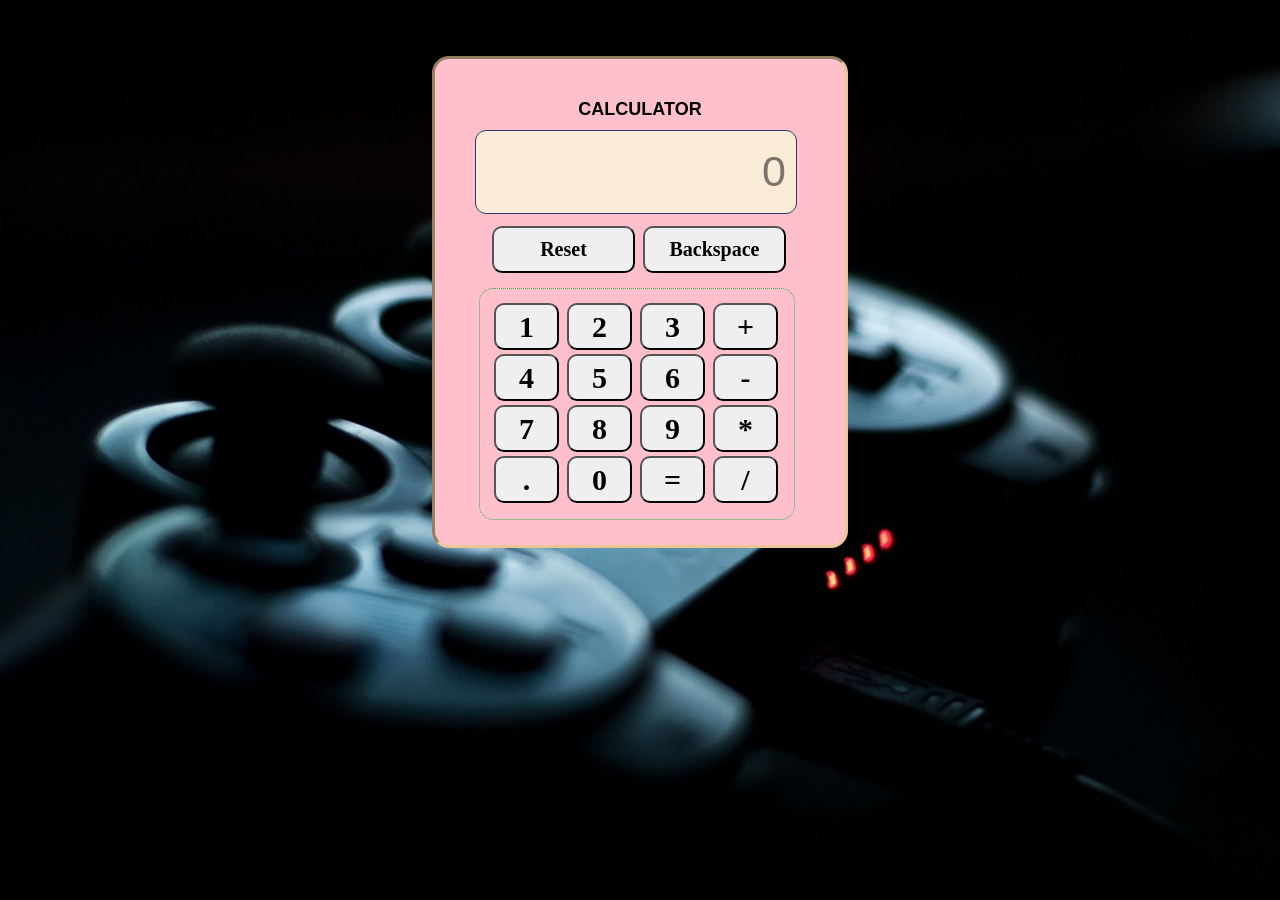
<file: Calculator.html>
<!DOCTYPE html>
<html>
	<head>
		<title>Calculator</title>
		<meta charset="utf-8"/>
		<link rel="stylesheet" href="design.css"/>
		<script src="logic.js"></script>
	</head>
	<body>
		<div class="container">
			<div class="head">CALCULATOR</div>
			<div class="screen">
				<div id="numdisplay"><span>0</span></div>
			</div>
			<div class="specialbuttons">
				<input type="button" name="reset" value="Reset" onclick="sperform(this.name)"/>
				<input type="button" name="bs" value="Backspace" onclick="sperform(this.name)"/>			
			</div>
			<div class="keypad">
				<input type="button" name="1" value="1" onclick="perform(this.name)"/>
				<input type="button" name="2" value="2" onclick="perform(this.name)"/>
				<input type="button" name="3" value="3" onclick="perform(this.name)"/>
				<input type="button" name="+" value="+" onclick="perform(this.name)"/>
				<input type="button" name="4" value="4" onclick="perform(this.name)"/>
				<input type="button" name="5" value="5" onclick="perform(this.name)"/>
				<input type="button" name="6" value="6" onclick="perform(this.name)"/>
				<input type="button" name="-" value="-" onclick="perform(this.name)"/>
				<input type="button" name="7" value="7" onclick="perform(this.name)"/>
				<input type="button" name="8" value="8" onclick="perform(this.name)"/>
				<input type="button" name="9" value="9" onclick="perform(this.name)"/>
				<input type="button" name="*" value="*" onclick="perform(this.name)"/>
				<input type="button" name="." value="." onclick="perform(this.name)"/>
				<input type="button" name="0" value="0" onclick="perform(this.name)"/>
				<input type="button" name="=" value="=" onclick="perform(this.name)"/>
				<input type="button" name="/" value="/" onclick="perform(this.name)"/>
			</div>
		</div>
		
	</body>
</html>
</file>
<file: design.css>
*{
	margin: 0px;
	padding: 0px;
}
body{
	background-image:url(bg.jpg);
	background-size: cover;
    background-attachment: fixed;
}
.head{
    width: 300px;
    text-align: center;
    font: bold normal 18px Arial;
    margin: 0px auto;
}
.container{
    height: 406px;
    width: 350px;
    margin: 56px auto;
    background-color: pink;
    border: 3px inset #eac595;
    border-radius: 17px;
    padding: 40px 30px;
}
.screen{
    height: 50px;
    width: 300px;
    margin: 10px;
    padding: 16px 10px;
    border: 1px solid #283d6d;
    border-radius: 11px;
    background-color: antiquewhite;
}
#numdisplay{    
	height: 42px;
    text-align: right;
    font: normal normal 43px Arial;
}
#numdisplay span{
	opacity: 0.5;
}
.keypad {
    width: 290px;
    height: 206px;
    border: 1px dotted #27b04a;
    border-radius: 14px;
    margin: 14px;
    padding: 12px;
}
input{ 
	height: 47px;
    width: 65px;
    margin: 2px;
    padding: 4px;
    border-radius: 10px;
	font: bold normal 30px Verdana;
}
input:hover{
	background-color: silver;
}

.specialbuttons{
    height: 50px;
    width: 300px;
    margin: 0px auto;
}
.specialbuttons input{
    width: 143px;
    font-size: 20px;
}
</file>
